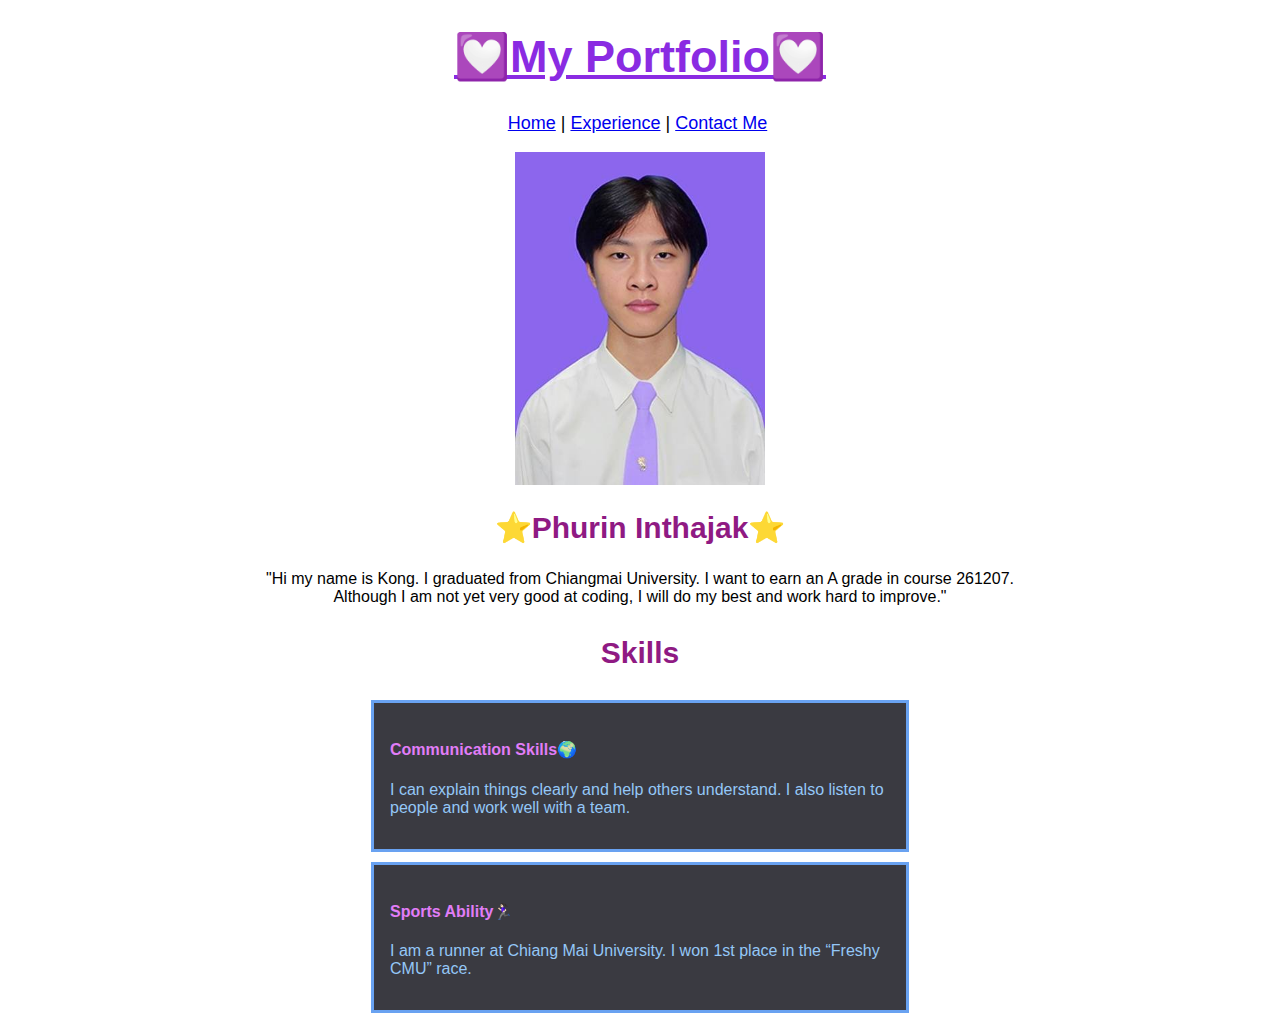
<file: index.html>
<!DOCTYPE html>
<html lang="en">
  <head>
    <meta charset="UTF-8" />
    <meta name="viewport" content="width=device-width, initial-scale=1.0" />
    <link rel="stylesheet" href="ff.css">
    <title>My Portfolio</title>
  </head>
  <body>
    <h1 class="center">💟My Portfolio💟</h1>
    <p style="text-align: center; margin-right: 5px;font-size: 18px;font-family: Arial, Helvetica, sans-serif;">
      <a href="index.html">Home</a> |
      <a href="experience.html"> Experience</a> |
      <a href="contact.html">Contact Me</a>
    </p>
    <img src="images/picture.jpg" 
    style="margin-left: auto; display: block; margin-right: auto;width: 250px;">

    <h2 class="center" style="font-size: 30px; color: rgb(143, 26, 131)">⭐Phurin Inthajak⭐</h2>
    <p class="center">
      "Hi my name is Kong. I graduated from Chiangmai University. I want to earn an A grade in course 261207.<br> Although I am not yet very good at coding, I will do my best and work hard to improve."
    </p>

    <h3 class="center" style="font-size: 30px; color: rgb(143, 26, 131)">Skills</h3>
  
    <div class="skill-container">
      <h4>Communication Skills🌍</h4>
      <p class="bee">I can explain things clearly and help others understand. I also listen to people and work well with a team.</p>
    </div>
    <div class="skill-container">
      <h4>Sports Ability🏃🏻‍♀️</h4>
      <p class="bee">I am a runner at Chiang Mai University. I won 1st place in the “Freshy CMU” race.</p>
    </div>
  </body>
</html>
</file>
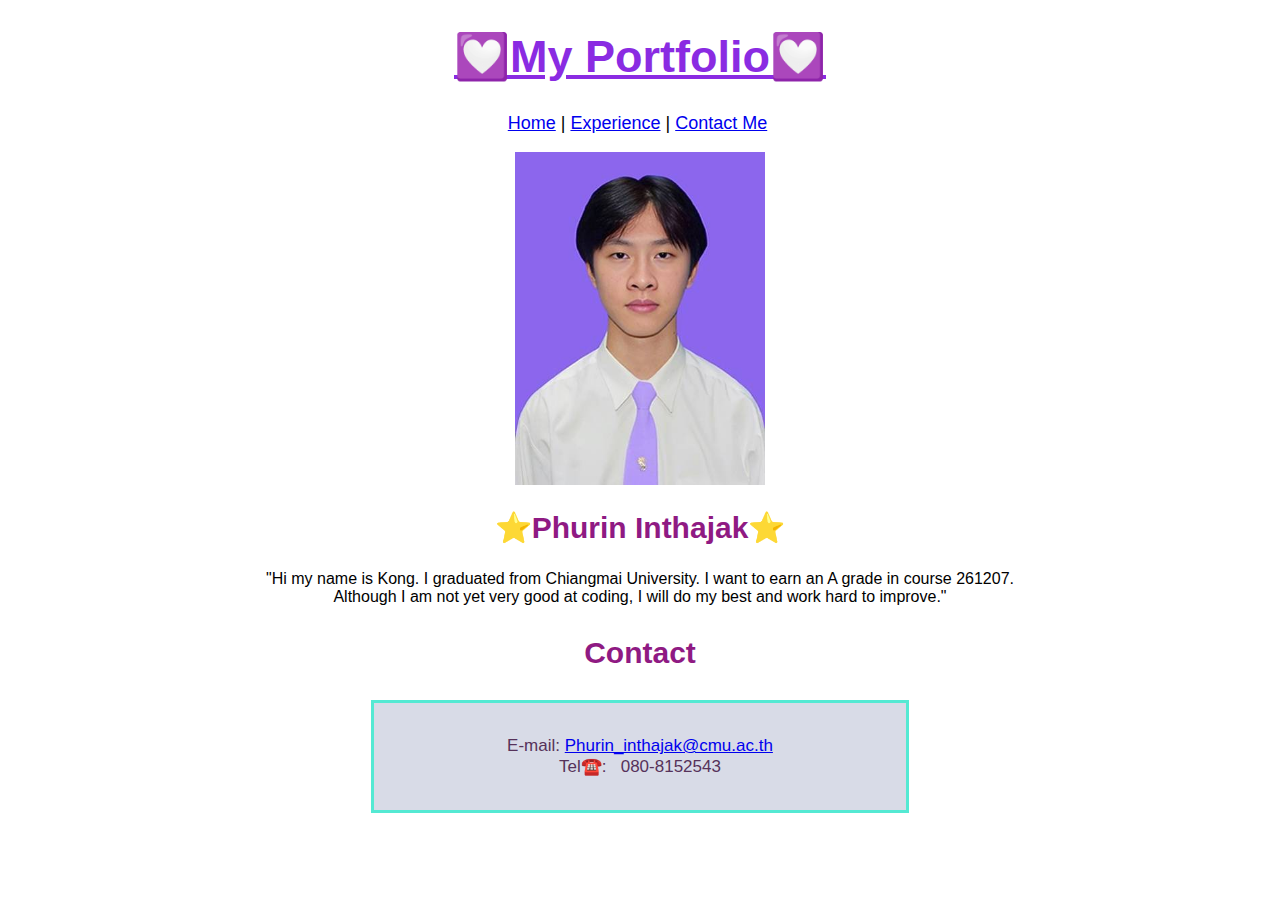
<file: contact.html>
<!DOCTYPE html>
<html lang="en">
  <head>
    <meta charset="UTF-8" />
    <meta name="viewport" content="width=device-width, initial-scale=1.0" />
    <link rel="stylesheet" href="ff.css">
    <title>My Portfolio</title>
  </head>
  <body>
    <h1 class="center">💟My Portfolio💟</h1>
    <p style="text-align: center; margin-right: 5px;font-size: 18px;font-family: Arial, Helvetica, sans-serif;">
      <a href="index.html">Home</a> |
      <a href="experience.html"> Experience</a> |
      <a href="contact.html">Contact Me</a>
    </p>
    <img src="images/picture.jpg" 
    style="margin-left: auto; display: block; margin-right: auto;width: 250px;">

    <h2 class="center" style="font-size: 30px; color: rgb(143, 26, 131)">⭐Phurin Inthajak⭐</h2>
    
    <p class="center">
      "Hi my name is Kong. I graduated from Chiangmai University. I want to earn an A grade in course 261207.<br> Although I am not yet very good at coding, I will do my best and work hard to improve."
    </p>

    <h3 class="center" style="font-size: 30px; color: rgb(143, 26, 131)">Contact</h3>

    <div class="skill-container2">
      <p class="center" style="color: rgb(86, 50, 90);font-size: 17px;">E-mail: <a href="mailto:Phurin_inthajak@cmu.ac.th">Phurin_inthajak@cmu.ac.th</a><br>
        Tel☎️: &nbsp;&nbsp;080-8152543</p>
    </div>
    
    
  
    
  </body>
</html>
</file>
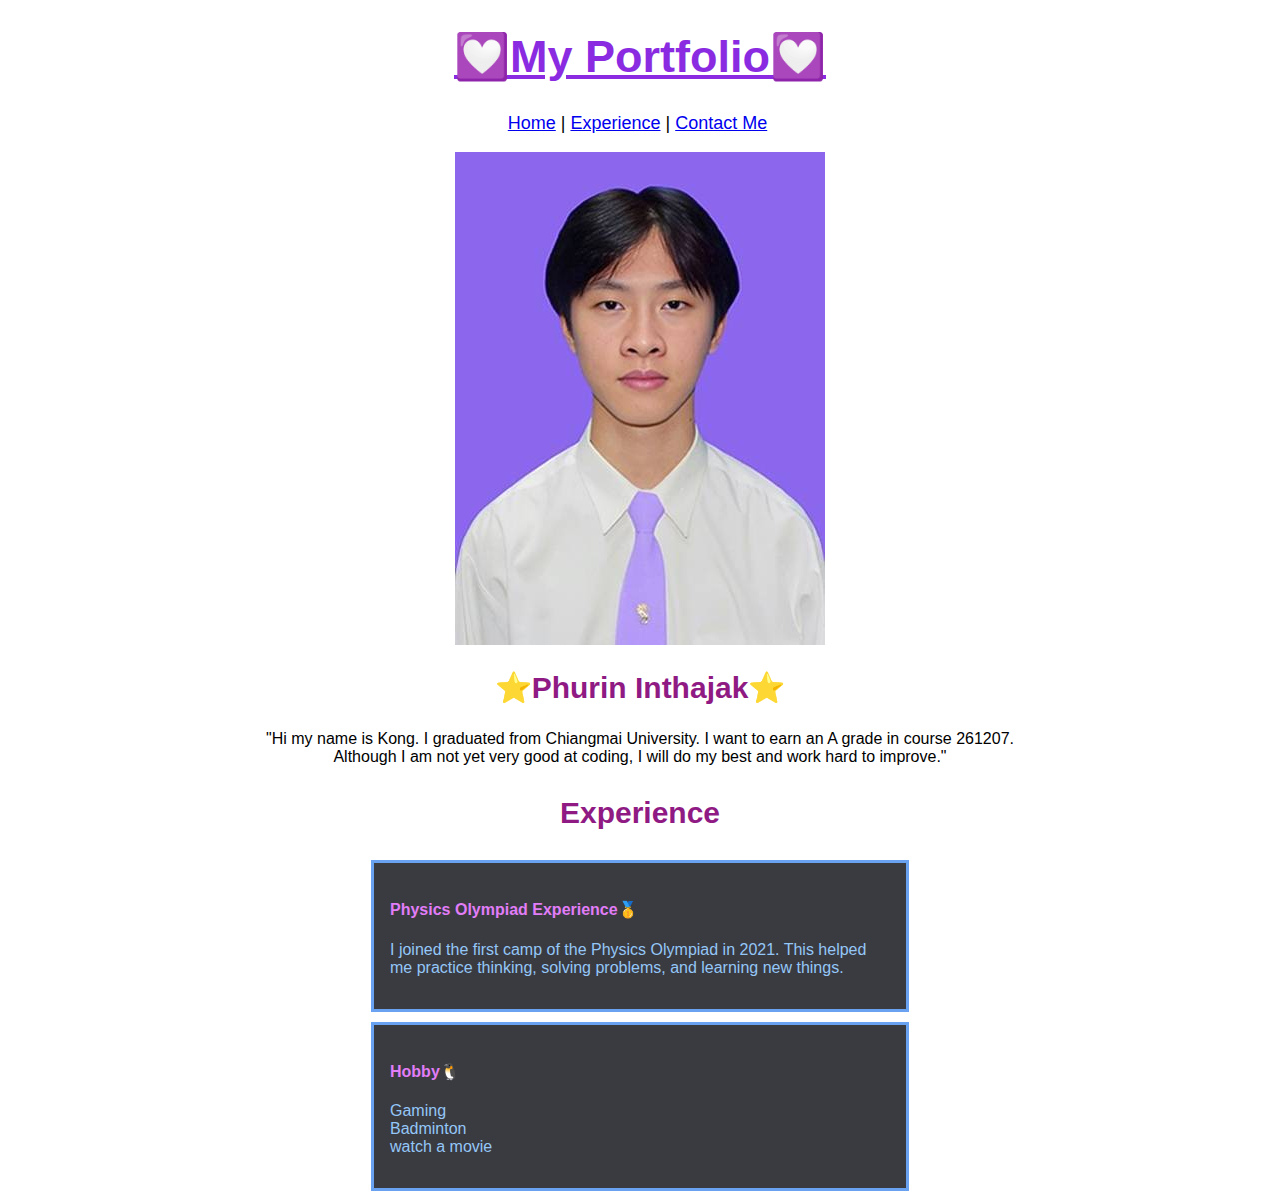
<file: experience.html>
<!DOCTYPE html>
<html lang="en">
  <head>
    <meta charset="UTF-8" />
    <meta name="viewport" content="width=device-width, initial-scale=1.0" />
    <link rel="stylesheet" href="ff.css">
    <title>My Portfolio</title>
  </head>
  <body>
    <h1 class="center">💟My Portfolio💟</h1>
    <p style="text-align: center; margin-right: 5px;font-size: 18px;font-family: Arial, Helvetica, sans-serif;">
      <a href="index.html">Home</a> |
      <a href="experience.html"> Experience</a> |
      <a href="contact.html">Contact Me</a>
    </p>
    <img src="images/picture.jpg" 
    style="margin-left: auto; display: block; margin-right: auto;">

    <h2 class="center" style="font-size: 30px; color: rgb(143, 26, 131)">⭐Phurin Inthajak⭐</h2>
    <p class="center">
      "Hi my name is Kong. I graduated from Chiangmai University. I want to earn an A grade in course 261207.<br> Although I am not yet very good at coding, I will do my best and work hard to improve."
    </p>
    </p>

    <h3 class="center" style="font-size: 30px; color: rgb(143, 26, 131)">Experience</h3>
  
    <div class="skill-container">
      <h4>Physics Olympiad Experience🥇</h4>
      <p class="bee">I joined the first camp of the Physics Olympiad in 2021. This helped me practice thinking, solving problems, and learning new things.
      </p>
    </div>
    <div class="skill-container">
      <h4>Hobby🐧</h4>
      <p class="bee">Gaming<br>Badminton<br>watch a movie</p>
      
    </div>
  </body>
</html>
</file>
<file: ff.css>
.skill-container {
    border: solid rgb(105, 162, 241);
    width: 500px;
    margin-left: auto;
    margin-right: auto;
    padding: 1rem;
    margin-bottom: 10px;
    background-color: rgb(58, 58, 65);
}


.skill-container2 {
    border: solid rgb(84, 233, 211);
    width: 500px;
    margin-left: auto;
    margin-right: auto;
    padding: 1rem;
    margin-bottom: 10px;
    background-color: rgb(216, 219, 231);
}


.skill-container3 {
    border: solid rgb(49, 162, 228);
    width: 500px;
    margin-left: auto;
    margin-right: auto;
    padding: 1rem;
    margin-bottom: 10px;
    background-color: rgb(213, 238, 234);
}

.center{
    text-align: center;
    font-family: 'Segoe UI', Tahoma, Geneva, Verdana, sans-serif;
}

.center-left{
    text-align: left
}

.center-right{
    text-align: right
}

h1{
    font-family: 'Segoe UI', Tahoma, Geneva, Verdana, sans-serif;
    font-size: 45px;
    color: blueviolet;
    text-decoration: underline;
}

h4{
    font-family: 'Segoe UI', Tahoma, Geneva, Verdana, sans-serif;
    color: rgb(225, 125, 247);
}

.bee{
    color: rgb(148, 199, 247);
    font-family:'Segoe UI', Tahoma, Geneva, Verdana, sans-serif;
}
</file>
